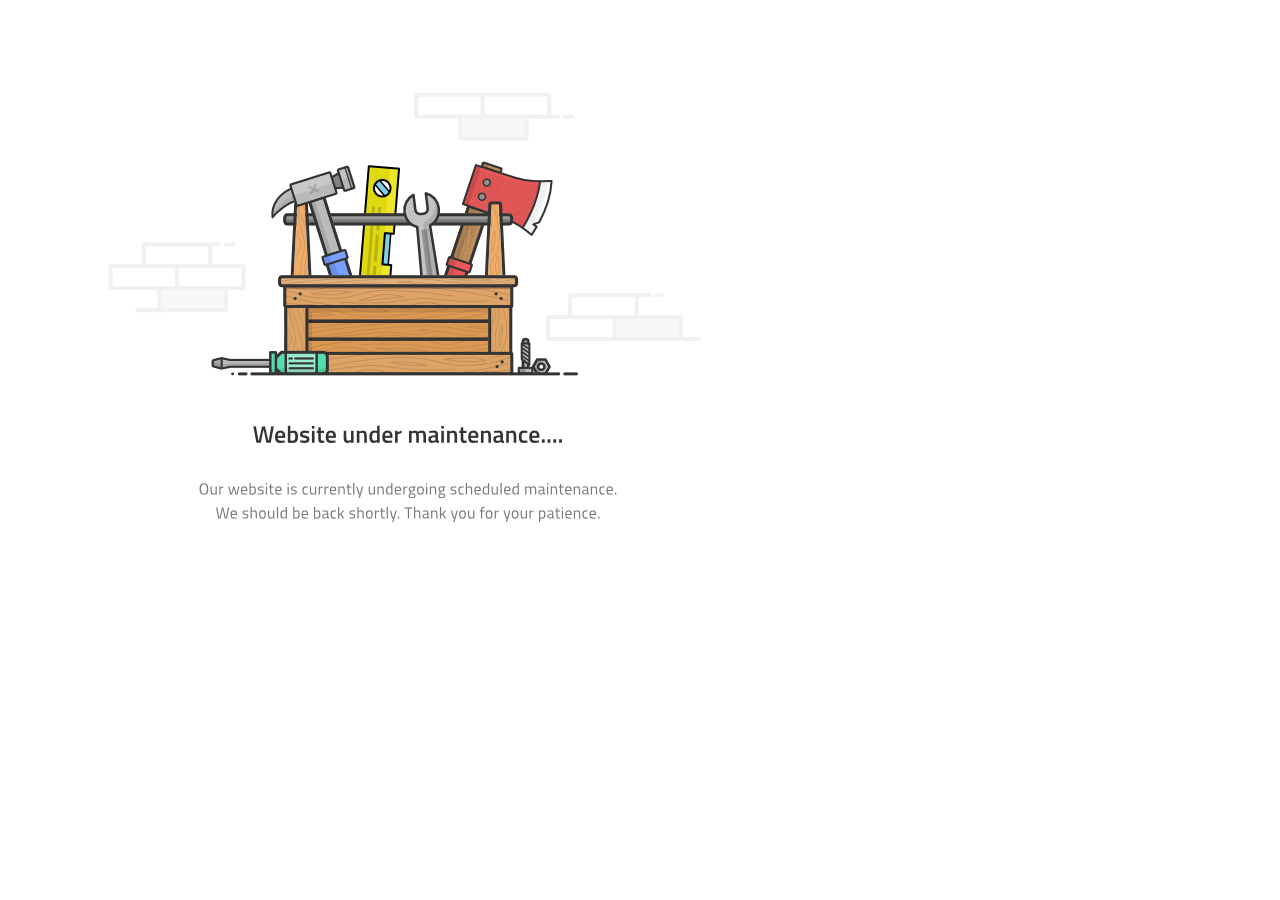
<file: page.html>
<!DOCTYPE html>
<html lang="en">
<head>
    <meta charset="UTF-8">
    <meta name="viewport" content="width=device-width, initial-scale=1.0">
    <link rel="icon" href="logo.png"
        sizes="32x32" />
    <link rel="icon" href="logo.png"
        sizes="192x192" />
    <link rel="apple-touch-icon"
        href="logo.png" />
    <title>Under maintainance</title>
</head>
<body>
    <img src="maintainance.png">
</body>
</html>
</file>
